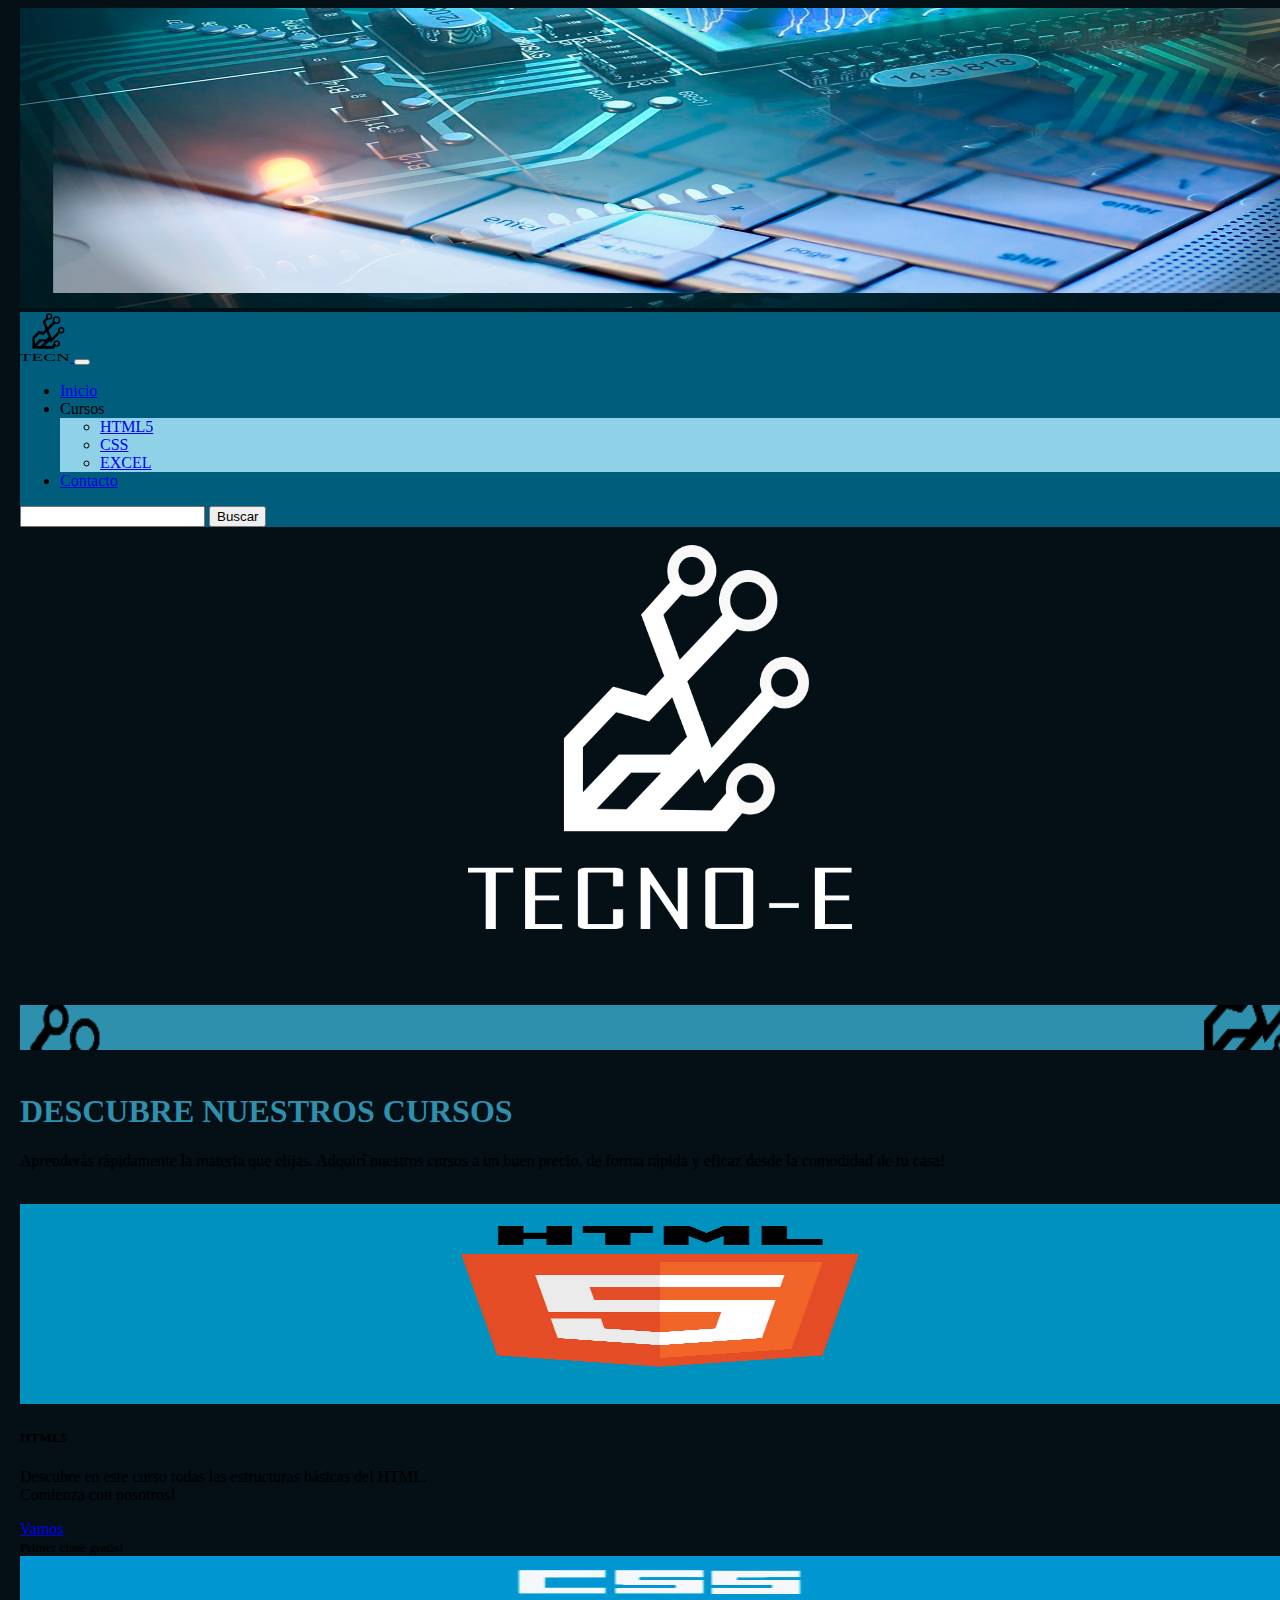
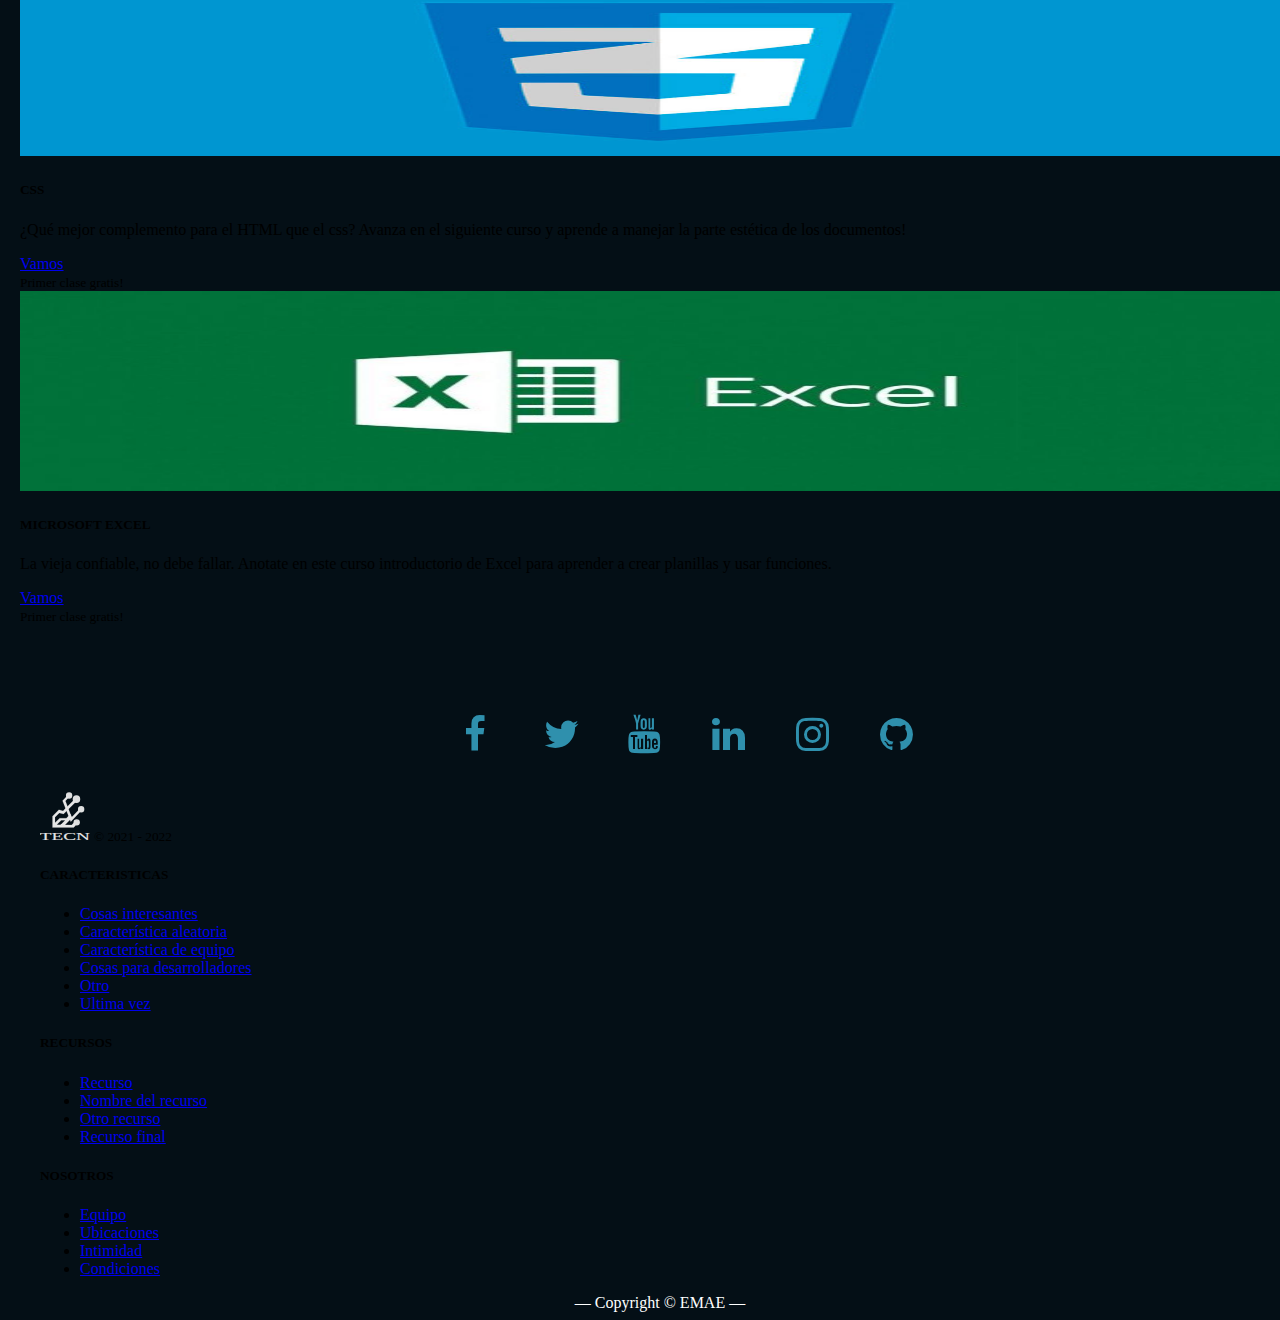
<file: index.html>
<!DOCTYPE html>
<html>
<head>
	<meta charset="utf-8">
	<title>TECNO-E</title>
  <!--META-->
	<meta name="viewport" content="width=device-width, initial-scale=1">

  <!--BOOTSTRAP-->
	<link href="https://cdn.jsdelivr.net/npm/bootstrap@5.1.3/dist/css/bootstrap.min.css" rel="stylesheet" integrity="sha384-1BmE4kWBq78iYhFldvKuhfTAU6auU8tT94WrHftjDbrCEXSU1oBoqyl2QvZ6jIW3" crossorigin="anonymous">
	
  <!--STYLE CSS-->
  <link rel="stylesheet" type="text/css" href="./css/style.css">
  <link rel="icon" href="./img/logo1.svg">

    <link href="https://fonts.googleapis.com/css?family=Raleway+Dots" rel="stylesheet" type="text/css">
  <link href="https://maxcdn.bootstrapcdn.com/font-awesome/4.7.0/css/font-awesome.min.css" rel="stylesheet" type="text/css">
  
</head>

<body>
	<div  id="imagen1">
	<img src="img/fondo.jfif" class="img-fluid">
	</div>

<!-- NAV  -->
  <nav class="navbar navbar-expand-lg navbar-light"style="background-color: #005e7c;" >
  <div class="container-fluid">
    <a class="navbar-brand" href="#">
      <img src="img/logo1.svg"  alt="" width="50" height="50" class="d-inline-block align-text-top">
    </a>
    <button class="navbar-toggler" type="button" data-bs-toggle="collapse" data-bs-target="#navbarSupportedContent" aria-controls="navbarSupportedContent" aria-expanded="false" aria-label="Toggle navigation">
      <span class="navbar-toggler-icon"></span>
    </button>
    <div class="collapse navbar-collapse" id="navbarSupportedContent">
      <ul class="navbar-nav me-auto mb-2 mb-lg-0">
        
        <li class="nav-item">
          <a class="nav-link active" aria-current="page" href="./index.html">Inicio</a>
        </li>
        
         <li class="nav-item dropdown">
          <a class="nav-link dropdown-toggle" id="navbarDropdown" role="button" data-bs-toggle="dropdown"aria-expanded="false">
           Cursos
          </a>
          <ul class="dropdown-menu" aria-labelledby="navbarDropdown" style="background-color: #8FD1E7;">
            <li><a class="dropdown-item" href="#">HTML5</a></li>
            <li><a class="dropdown-item" href="#">CSS</a></li>
            <li><a class="dropdown-item" href="#">EXCEL</a></li>
          </ul>
    
        <li class="nav-item">
          <a class="nav-link active" href="#">Contacto</a>
        </li>

      </ul>
      
      <form class="d-flex">
        <input class="form-control me-2 pl-2" type="email" placeholder="" aria-label="email">
        <button class="btn btn-outline-light" type="Buscar">Buscar</button>
      </form>
    </div>
  </div>
</nav>
<!-- FIN NAV -->
<!-- LOGO -->
<br>
  <div class="container" align=center>
    <div class="sombra">
      <img src="img/png1.png" class="img-fluid" alt="..." style="z-index: 1;width:30vw; height:30vw" class="d-inline-block align-center">
    </div>
  </div>
<br>
<!--FIN LOGO-->
<br>
<!--INICIO DE BARRA DIVISORIA CON FOTO-->
<section>
  <br><br>
  <div class="banner d-flex mx-auto h-auto">
  <img src="img/barra.png" alt="banner" style="width:100%; height:5vh">
  </div>
</section>
<br>
<!--FIN DE BARRA DIVISORIA CON FOTO-->
<!-- PRECIOS -->
<div class="container">
	<div class="pricing-header p-3 pb-md-4 mx-auto text-center">
      <h1 class="display-4 fw-normal"><font style="vertical-align: inherit;"><font style="vertical-align: inherit; color:#2F90AD;">DESCUBRE NUESTROS CURSOS</font></font></h1>
      <p class="fs-5 text-muted"><font style="vertical-align: inherit;"><font style="vertical-align: inherit;">Aprenderás rápidamente la materia que elijas. Adquirí nuestros cursos a un buen precio, de forma rápida y eficaz desde la comodidad de tu casa!</font></font></p>
    </div>
</div>
<!--FIN PRECIOS-->
<br>

<!-- CARDS -->
<div class="container">
<div class="card-group">
  <div class="card">
    <img src="img/foto1.png" class="card-img-top" alt="...">
    <div class="card-body">
      <h5 class="card-title">HTML5</h5>
      <p class="card-text">Descubre en este curso todas las estructuras básicas del HTML.
        <br> Comienza con nosotros! 
      </p>
      <a href="#" class="btn btn-primary">Vamos</a>
    </div>
    <div class="card-footer">
      <small class="text-muted">Primer clase gratis!</small>
    </div>
  </div>
  <div class="card">
    <img src="img/foto2.jfif" class="card-img-top" alt="...">
    <div class="card-body">
      <h5 class="card-title">CSS</h5>
      <p class="card-text">¿Qué mejor complemento para el HTML que el css? Avanza en el siguiente curso y aprende a manejar la parte estética de los documentos!</p>
      <a href="#" class="btn btn-primary">Vamos</a>
    </div>
    <div class="card-footer">
      <small class="text-muted">Primer clase gratis!</small>
    </div>
  </div>
  <div class="card">
    <img src="img/foto3.jfif" class="card-img-top" alt="...">
    <div class="card-body">
      <h5 class="card-title">MICROSOFT EXCEL</h5>
      <p class="card-text">La vieja confiable, no debe fallar. Anotate en este curso introductorio de Excel para aprender a crear planillas y usar funciones.</p>
      <a href="#" class="btn btn-primary">Vamos</a>
    </div>
    <div class="card-footer">
      <small class="text-muted">Primer clase gratis!</small>
    </div>
  </div>
</div>

</div>
<!--FIN CARDS-->
<br>
<br>
<br>
<!-- REDES SOCIALES -->
  <section id="sociales">
  <footer class="pt-4 my-md-5 pt-md-5 border-top footer">
  <ul id="services">
    <li>
      <div class="facebook">
        <a href="#">
          <i class="fa fa-facebook" aria-hidden="true"></i>
        </a>
      </div>
    </li>
    <li>
      <div class="twitter">
        <a href="#">
          <i class="fa fa-twitter" aria-hidden="true"></i>
        </a>
      </div>
    </li>
    <li>
      <div class="youtube">
        <a href="#">
          <i class="fa fa-youtube" aria-hidden="true"></i>
        </a>
      </div>
    </li>
    <li>
      <div class="linkedin">
        <a href="#">
          <i class="fa fa-linkedin" aria-hidden="true"></i>
        </a>
      </div>
    </li>
    <li>
      <div class="instagram">
        <a href="#">
          <i class="fa fa-instagram" aria-hidden="true"></i>
        </a>
      </div>
    </li>
    <li>
      <div class="github">
        <a href="#">
          <i class="fa fa-github" aria-hidden="true"></i>
        </a>
      </div>
    </li>
  </ul>
  </footer>
  </section>
<!-- FIN REDES-->

<!-- FOOTER -->
<footer class="pt-4 my-md-5 pt-md-5 border-top footer">
    <div class="row">
      <div class="col-12 col-md">
        <img class="mb-2" src="img/logo.svg" width="50" height="50">
        <small class="d-block mb-3 text-muted"><font style="vertical-align: inherit;"><font style="vertical-align: inherit;">© 2021 - 2022</font></font></small>
      </div>
      <div class="col-6 col-md">
        <h5><font style="vertical-align: inherit;"><font style="vertical-align: inherit;">CARACTERISTICAS</font></font></h5>
        <ul class="list-unstyled text-small">
          <li class="mb-1"><a class="link-secondary text-decoration-none" href="#"><font style="vertical-align: inherit;"><font style="vertical-align: inherit;">Cosas interesantes</font></font></a></li>
          <li class="mb-1"><a class="link-secondary text-decoration-none" href="#"><font style="vertical-align: inherit;"><font style="vertical-align: inherit;">Característica aleatoria</font></font></a></li>
          <li class="mb-1"><a class="link-secondary text-decoration-none" href="#"><font style="vertical-align: inherit;"><font style="vertical-align: inherit;">Característica de equipo</font></font></a></li>
          <li class="mb-1"><a class="link-secondary text-decoration-none" href="#"><font style="vertical-align: inherit;"><font style="vertical-align: inherit;">Cosas para desarrolladores</font></font></a></li>
          <li class="mb-1"><a class="link-secondary text-decoration-none" href="#"><font style="vertical-align: inherit;"><font style="vertical-align: inherit;">Otro</font></font></a></li>
          <li class="mb-1"><a class="link-secondary text-decoration-none" href="#"><font style="vertical-align: inherit;"><font style="vertical-align: inherit;">Ultima vez</font></font></a></li>
        </ul>
      </div>
      <div class="col-6 col-md">
        <h5><font style="vertical-align: inherit;"><font style="vertical-align: inherit;">RECURSOS</font></font></h5>
        <ul class="list-unstyled text-small">
          <li class="mb-1"><a class="link-secondary text-decoration-none" href="#"><font style="vertical-align: inherit;"><font style="vertical-align: inherit;">Recurso</font></font></a></li>
          <li class="mb-1"><a class="link-secondary text-decoration-none" href="#"><font style="vertical-align: inherit;"><font style="vertical-align: inherit;">Nombre del recurso</font></font></a></li>
          <li class="mb-1"><a class="link-secondary text-decoration-none" href="#"><font style="vertical-align: inherit;"><font style="vertical-align: inherit;">Otro recurso</font></font></a></li>
          <li class="mb-1"><a class="link-secondary text-decoration-none" href="#"><font style="vertical-align: inherit;"><font style="vertical-align: inherit;">Recurso final</font></font></a></li>
        </ul>
      </div>
      <div class="col-6 col-md">
        <h5><font style="vertical-align: inherit;"><font style="vertical-align: inherit;">NOSOTROS</font></font></h5>
        <ul class="list-unstyled text-small">
          <li class="mb-1"><a class="link-secondary text-decoration-none" href="#"><font style="vertical-align: inherit;"><font style="vertical-align: inherit;">Equipo</font></font></a></li>
          <li class="mb-1"><a class="link-secondary text-decoration-none" href="#"><font style="vertical-align: inherit;"><font style="vertical-align: inherit;">Ubicaciones</font></font></a></li>
          <li class="mb-1"><a class="link-secondary text-decoration-none" href="#"><font style="vertical-align: inherit;"><font style="vertical-align: inherit;">Intimidad</font></font></a></li>
          <li class="mb-1"><a class="link-secondary text-decoration-none" href="#"><font style="vertical-align: inherit;"><font style="vertical-align: inherit;">Condiciones</font></font></a></li>
        </ul>
      </div>
    </div>
    
  </footer>
<!-- </div> -->
  <div align=center style="color: #ffff">
      &#8212; Copyright &copy; EMAE   &#8212;
  </div>
	<script src="https://cdn.jsdelivr.net/npm/bootstrap@5.1.3/dist/js/bootstrap.bundle.min.js" integrity="sha384-ka7Sk0Gln4gmtz2MlQnikT1wXgYsOg+OMhuP+IlRH9sENBO0LRn5q+8nbTov4+1p" crossorigin="anonymous"></script>
</body>
</html>
</file>
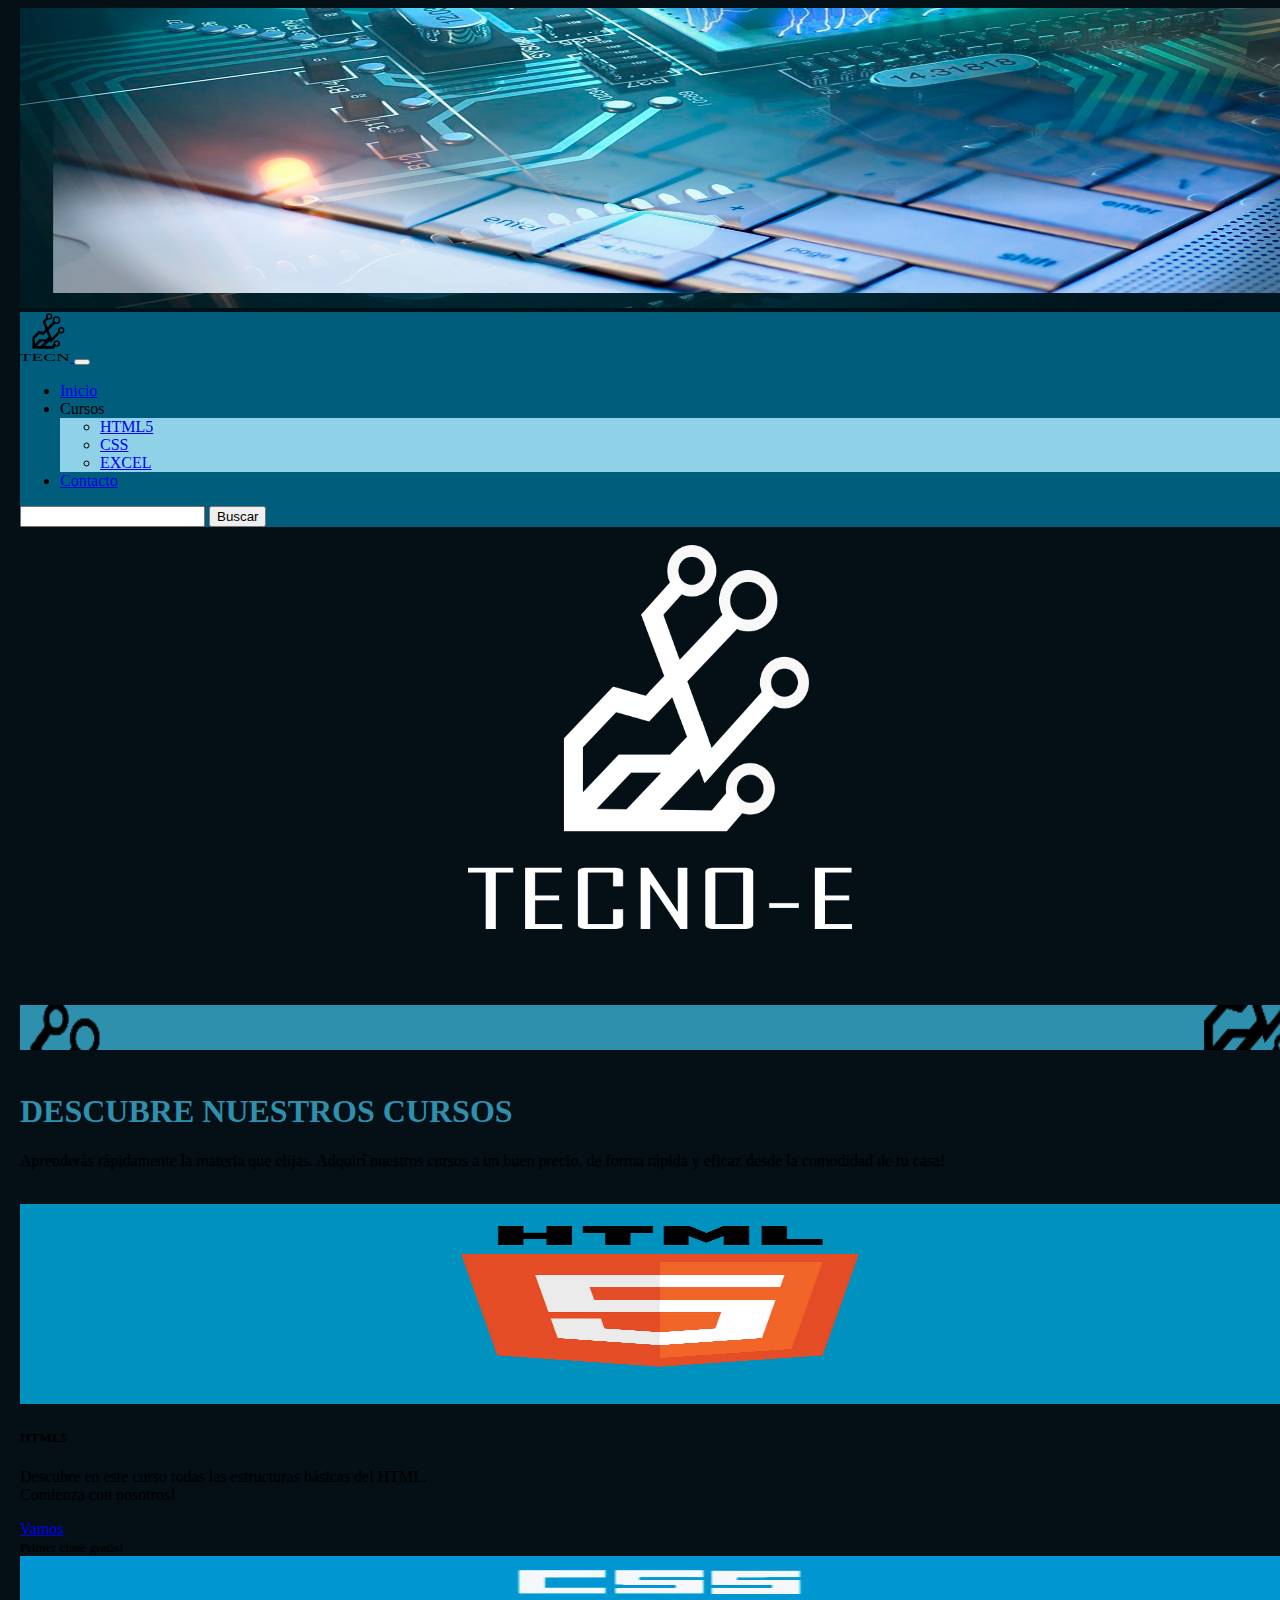
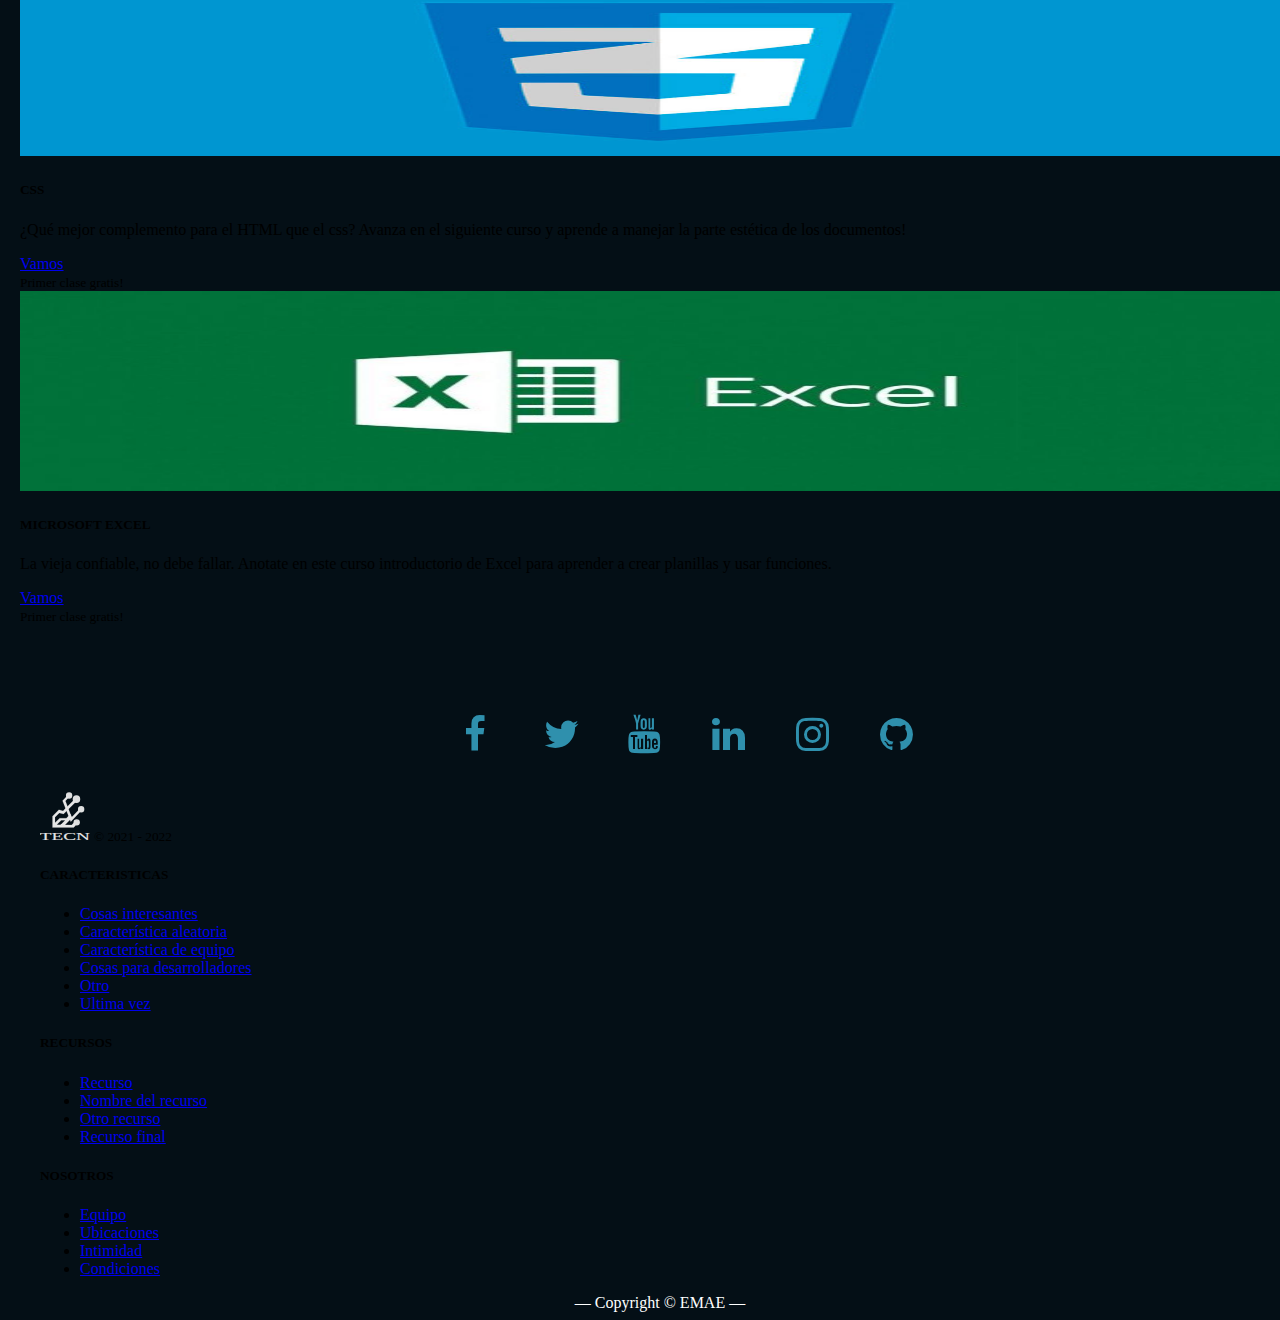
<file: tecnoe/index.html>
<!DOCTYPE html>
<html>
<head>
	<meta charset="utf-8">
	<title>TECNO-E</title>
  <!--META-->
	<meta name="viewport" content="width=device-width, initial-scale=1">

  <!--BOOTSTRAP-->
	<link href="https://cdn.jsdelivr.net/npm/bootstrap@5.1.3/dist/css/bootstrap.min.css" rel="stylesheet" integrity="sha384-1BmE4kWBq78iYhFldvKuhfTAU6auU8tT94WrHftjDbrCEXSU1oBoqyl2QvZ6jIW3" crossorigin="anonymous">
	
  <!--STYLE CSS-->
  <link rel="stylesheet" type="text/css" href="./css/style.css">
  <link rel="icon" href="./img/logo1.svg">

    <link href="https://fonts.googleapis.com/css?family=Raleway+Dots" rel="stylesheet" type="text/css">
  <link href="https://maxcdn.bootstrapcdn.com/font-awesome/4.7.0/css/font-awesome.min.css" rel="stylesheet" type="text/css">
  
</head>

<body>
	<div  id="imagen1">
	<img src="img/fondo.jfif" class="img-fluid">
	</div>

<!-- NAV  -->
  <nav class="navbar navbar-expand-lg navbar-light"style="background-color: #005e7c;" >
  <div class="container-fluid">
    <a class="navbar-brand" href="#">
      <img src="img/logo1.svg"  alt="" width="50" height="50" class="d-inline-block align-text-top">
    </a>
    <button class="navbar-toggler" type="button" data-bs-toggle="collapse" data-bs-target="#navbarSupportedContent" aria-controls="navbarSupportedContent" aria-expanded="false" aria-label="Toggle navigation">
      <span class="navbar-toggler-icon"></span>
    </button>
    <div class="collapse navbar-collapse" id="navbarSupportedContent">
      <ul class="navbar-nav me-auto mb-2 mb-lg-0">
        
        <li class="nav-item">
          <a class="nav-link active" aria-current="page" href="./index.html">Inicio</a>
        </li>
        
         <li class="nav-item dropdown">
          <a class="nav-link dropdown-toggle" id="navbarDropdown" role="button" data-bs-toggle="dropdown"aria-expanded="false">
           Cursos
          </a>
          <ul class="dropdown-menu" aria-labelledby="navbarDropdown" style="background-color: #8FD1E7;">
            <li><a class="dropdown-item" href="#">HTML5</a></li>
            <li><a class="dropdown-item" href="#">CSS</a></li>
            <li><a class="dropdown-item" href="#">EXCEL</a></li>
          </ul>
    
        <li class="nav-item">
          <a class="nav-link active" href="#">Contacto</a>
        </li>

      </ul>
      
      <form class="d-flex">
        <input class="form-control me-2 pl-2" type="email" placeholder="" aria-label="email">
        <button class="btn btn-outline-light" type="Buscar">Buscar</button>
      </form>
    </div>
  </div>
</nav>
<!-- FIN NAV -->
<!-- LOGO -->
<br>
  <div class="container" align=center>
    <div class="sombra">
      <img src="img/png1.png" class="img-fluid" alt="..." style="z-index: 1;width:30vw; height:30vw" class="d-inline-block align-center">
    </div>
  </div>
<br>
<!--FIN LOGO-->
<br>
<!--INICIO DE BARRA DIVISORIA CON FOTO-->
<section>
  <br><br>
  <div class="banner d-flex mx-auto h-auto">
  <img src="img/barra.png" alt="banner" style="width:100%; height:5vh">
  </div>
</section>
<br>
<!--FIN DE BARRA DIVISORIA CON FOTO-->
<!-- PRECIOS -->
<div class="container">
	<div class="pricing-header p-3 pb-md-4 mx-auto text-center">
      <h1 class="display-4 fw-normal"><font style="vertical-align: inherit;"><font style="vertical-align: inherit; color:#2F90AD;">DESCUBRE NUESTROS CURSOS</font></font></h1>
      <p class="fs-5 text-muted"><font style="vertical-align: inherit;"><font style="vertical-align: inherit;">Aprenderás rápidamente la materia que elijas. Adquirí nuestros cursos a un buen precio, de forma rápida y eficaz desde la comodidad de tu casa!</font></font></p>
    </div>
</div>
<!--FIN PRECIOS-->
<br>

<!-- CARDS -->
<div class="container">
<div class="card-group">
  <div class="card">
    <img src="img/foto1.png" class="card-img-top" alt="...">
    <div class="card-body">
      <h5 class="card-title">HTML5</h5>
      <p class="card-text">Descubre en este curso todas las estructuras básicas del HTML.
        <br> Comienza con nosotros! 
      </p>
      <a href="#" class="btn btn-primary">Vamos</a>
    </div>
    <div class="card-footer">
      <small class="text-muted">Primer clase gratis!</small>
    </div>
  </div>
  <div class="card">
    <img src="img/foto2.jfif" class="card-img-top" alt="...">
    <div class="card-body">
      <h5 class="card-title">CSS</h5>
      <p class="card-text">¿Qué mejor complemento para el HTML que el css? Avanza en el siguiente curso y aprende a manejar la parte estética de los documentos!</p>
      <a href="#" class="btn btn-primary">Vamos</a>
    </div>
    <div class="card-footer">
      <small class="text-muted">Primer clase gratis!</small>
    </div>
  </div>
  <div class="card">
    <img src="img/foto3.jfif" class="card-img-top" alt="...">
    <div class="card-body">
      <h5 class="card-title">MICROSOFT EXCEL</h5>
      <p class="card-text">La vieja confiable, no debe fallar. Anotate en este curso introductorio de Excel para aprender a crear planillas y usar funciones.</p>
      <a href="#" class="btn btn-primary">Vamos</a>
    </div>
    <div class="card-footer">
      <small class="text-muted">Primer clase gratis!</small>
    </div>
  </div>
</div>

</div>
<!--FIN CARDS-->
<br>
<br>
<br>
<!-- REDES SOCIALES -->
  <section id="sociales">
  <footer class="pt-4 my-md-5 pt-md-5 border-top footer">
  <ul id="services">
    <li>
      <div class="facebook">
        <a href="#">
          <i class="fa fa-facebook" aria-hidden="true"></i>
        </a>
      </div>
    </li>
    <li>
      <div class="twitter">
        <a href="#">
          <i class="fa fa-twitter" aria-hidden="true"></i>
        </a>
      </div>
    </li>
    <li>
      <div class="youtube">
        <a href="#">
          <i class="fa fa-youtube" aria-hidden="true"></i>
        </a>
      </div>
    </li>
    <li>
      <div class="linkedin">
        <a href="#">
          <i class="fa fa-linkedin" aria-hidden="true"></i>
        </a>
      </div>
    </li>
    <li>
      <div class="instagram">
        <a href="#">
          <i class="fa fa-instagram" aria-hidden="true"></i>
        </a>
      </div>
    </li>
    <li>
      <div class="github">
        <a href="#">
          <i class="fa fa-github" aria-hidden="true"></i>
        </a>
      </div>
    </li>
  </ul>
  </footer>
  </section>
<!-- FIN REDES-->

<!-- FOOTER -->
<footer class="pt-4 my-md-5 pt-md-5 border-top footer">
    <div class="row">
      <div class="col-12 col-md">
        <img class="mb-2" src="img/logo.svg" width="50" height="50">
        <small class="d-block mb-3 text-muted"><font style="vertical-align: inherit;"><font style="vertical-align: inherit;">© 2021 - 2022</font></font></small>
      </div>
      <div class="col-6 col-md">
        <h5><font style="vertical-align: inherit;"><font style="vertical-align: inherit;">CARACTERISTICAS</font></font></h5>
        <ul class="list-unstyled text-small">
          <li class="mb-1"><a class="link-secondary text-decoration-none" href="#"><font style="vertical-align: inherit;"><font style="vertical-align: inherit;">Cosas interesantes</font></font></a></li>
          <li class="mb-1"><a class="link-secondary text-decoration-none" href="#"><font style="vertical-align: inherit;"><font style="vertical-align: inherit;">Característica aleatoria</font></font></a></li>
          <li class="mb-1"><a class="link-secondary text-decoration-none" href="#"><font style="vertical-align: inherit;"><font style="vertical-align: inherit;">Característica de equipo</font></font></a></li>
          <li class="mb-1"><a class="link-secondary text-decoration-none" href="#"><font style="vertical-align: inherit;"><font style="vertical-align: inherit;">Cosas para desarrolladores</font></font></a></li>
          <li class="mb-1"><a class="link-secondary text-decoration-none" href="#"><font style="vertical-align: inherit;"><font style="vertical-align: inherit;">Otro</font></font></a></li>
          <li class="mb-1"><a class="link-secondary text-decoration-none" href="#"><font style="vertical-align: inherit;"><font style="vertical-align: inherit;">Ultima vez</font></font></a></li>
        </ul>
      </div>
      <div class="col-6 col-md">
        <h5><font style="vertical-align: inherit;"><font style="vertical-align: inherit;">RECURSOS</font></font></h5>
        <ul class="list-unstyled text-small">
          <li class="mb-1"><a class="link-secondary text-decoration-none" href="#"><font style="vertical-align: inherit;"><font style="vertical-align: inherit;">Recurso</font></font></a></li>
          <li class="mb-1"><a class="link-secondary text-decoration-none" href="#"><font style="vertical-align: inherit;"><font style="vertical-align: inherit;">Nombre del recurso</font></font></a></li>
          <li class="mb-1"><a class="link-secondary text-decoration-none" href="#"><font style="vertical-align: inherit;"><font style="vertical-align: inherit;">Otro recurso</font></font></a></li>
          <li class="mb-1"><a class="link-secondary text-decoration-none" href="#"><font style="vertical-align: inherit;"><font style="vertical-align: inherit;">Recurso final</font></font></a></li>
        </ul>
      </div>
      <div class="col-6 col-md">
        <h5><font style="vertical-align: inherit;"><font style="vertical-align: inherit;">NOSOTROS</font></font></h5>
        <ul class="list-unstyled text-small">
          <li class="mb-1"><a class="link-secondary text-decoration-none" href="#"><font style="vertical-align: inherit;"><font style="vertical-align: inherit;">Equipo</font></font></a></li>
          <li class="mb-1"><a class="link-secondary text-decoration-none" href="#"><font style="vertical-align: inherit;"><font style="vertical-align: inherit;">Ubicaciones</font></font></a></li>
          <li class="mb-1"><a class="link-secondary text-decoration-none" href="#"><font style="vertical-align: inherit;"><font style="vertical-align: inherit;">Intimidad</font></font></a></li>
          <li class="mb-1"><a class="link-secondary text-decoration-none" href="#"><font style="vertical-align: inherit;"><font style="vertical-align: inherit;">Condiciones</font></font></a></li>
        </ul>
      </div>
    </div>
    
  </footer>
<!-- </div> -->
  <div align=center style="color: #ffff">
      &#8212; Copyright &copy; EMAE   &#8212;
  </div>
	<script src="https://cdn.jsdelivr.net/npm/bootstrap@5.1.3/dist/js/bootstrap.bundle.min.js" integrity="sha384-ka7Sk0Gln4gmtz2MlQnikT1wXgYsOg+OMhuP+IlRH9sENBO0LRn5q+8nbTov4+1p" crossorigin="anonymous"></script>
</body>
</html>
</file>
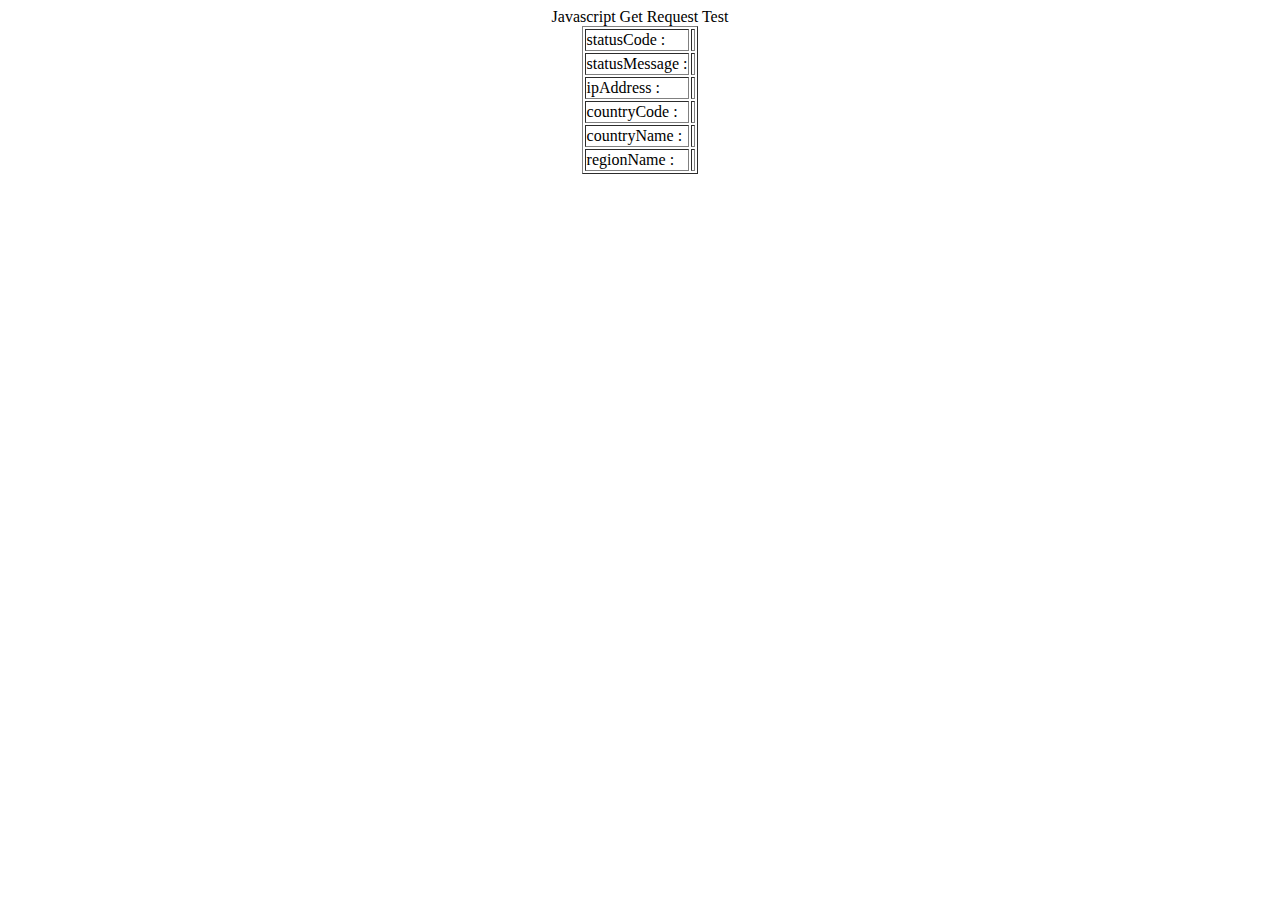
<file: tecnoe/ajax.html>
<!DOCTYPE html>
<html>
<head>
 <script type="text/javascript">
 var HttpClient = function() {
 this.get = function(aUrl, aCallback) {
 var anHttpRequest = new XMLHttpRequest();
 anHttpRequest.onreadystatechange = function() { 
 if (anHttpRequest.readyState == 4 && anHttpRequest.status == 200)
 aCallback(anHttpRequest.responseText);
 }
 anHttpRequest.open( "GET", aUrl, true ); 
 anHttpRequest.send( null ); 
 }
 }
 var theurl='https://jsonplaceholder.typicode.com/users';
 var client = new HttpClient();
 client.get(theurl, function(response) { 
 var response1 = JSON.parse(response);
 // alert(response);
 document.getElementById("1").innerHTML = response1.name + ", " + response1.statusCode;
 document.getElementById("1").innerHTML = response1.statusCode;
 document.getElementById("statusMessage").innerHTML = response1.statusMessage;
 document.getElementById("ipAddress").innerHTML = response1.ipAddress;
 document.getElementById("countryCode").innerHTML = response1.countryCode;
 document.getElementById("countryName").innerHTML = response1.countryName;
 document.getElementById("regionName").innerHTML = response1.regionName;

 console.log(response1);
  document.getElementById("1").innerHTML = table;
 }); 

   
  
 </script>
</head>
<body>
<center>
 Javascript Get Request Test
 <center>
 <table border="1">
 <tr><td>statusCode :</td><td id="1"></td></tr>
 <tr><td>statusMessage :</td><td id="statusMessage"></td></tr>
 <tr><td>ipAddress :</td><td id="ipAddress"></td></tr>
 <tr><td>countryCode :</td><td id="countryCode"></td></tr>
 <tr><td>countryName :</td><td id="countryName"></td></tr>
 <tr><td>regionName :</td><td id="regionName"></td></tr>


</body>
</html>
</file>
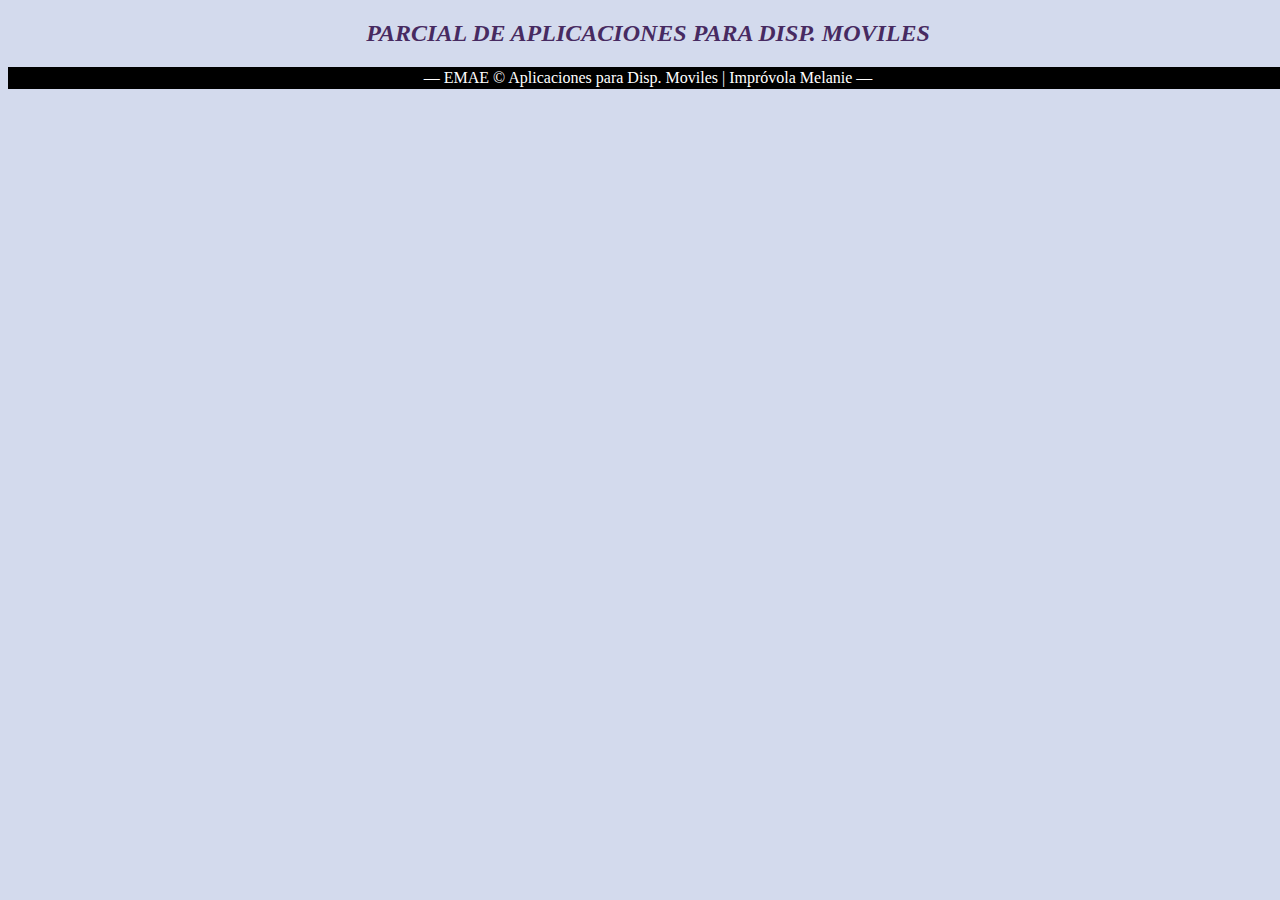
<file: tecnoe/json.html>
<!DOCTYPE html>
<html lang="en">
<head>
    <meta charset="UTF-8">
    <meta name="viewport" content="width=device-width, initial-scale=1.0">
    <meta http-equiv="X-UA-Compatible" content="ie=edge">
    <title>EMAE - PARCIAL</title>

    <style type="text/css">
        body{
                background-color: #D3DAED;
                background-size: cover;
                width: 100%;
                height: 100%;
                font-family: century gothic;
                color: #472A61;
            }

        footer {
            background-color: black;
            padding: 2px;
            color: white;
            text-align: center;
}
        
    </style>
</head>
<body>
    
    <div align="center">
    <h2 style=" font-style: italic;">PARCIAL DE APLICACIONES PARA DISP. MOVILES</h2>
    </div>
    <ul id="datos">
    </ul>

 <!--SCRIPT-->
    <script>

        var peticionHTTP;

        function inicializar_XHR () {
            if (window.XMLHttpRequest){
               peticionHTTP = new XMLHttpRequest();
            } else {
              peticionHTTP = new ActiveXObject();
            }
        }

        function realizarPeticion(url,metodo,funcion){
            peticionHTTP.onreadystatechange = funcion; 
            peticionHTTP.open(metodo,url,true);
            peticionHTTP.send(null);
        }
        
       
        function descargarArchivo(){
            inicializar_XHR();
            var origenArch = "https://jsonplaceholder.typicode.com/users";
            realizarPeticion(origenArch,'GET',funcionLectura); 

        
        }

               
        function funcionLectura(){
           if(peticionHTTP.readyState == 4){
             if (peticionHTTP.status == 200){ 
                var datos = JSON.parse(peticionHTTP.responseText);
                var resultado = "";
                for(let i=0;i<datos.length;i++){
                console.log(datos[i].name);
                resultado = resultado + '<li><b> Nombre y Apellido:</b> '+ datos[i].name +', ' + datos[i].username+'<br> <b>Correo:</b> ' + datos[i].email + '</br> <b>Telefono: </b>' + datos[i].phone + '<br> <b>Direccion:</b> ' + datos[i].address.street + ' ' + datos[i].address.suite +  ', ' + datos[i].address.city + '<br> <b>Usuario:</b> ' +  datos[i].username + '<br> <b>Sitio Web:</b> ' +  datos[i].website + '</li> <br>';
                }
                //document.write(peticionHTTP.responseText);
                console.log(datos);
                document.getElementById("datos").innerHTML = resultado;
               
               /* for(let i=0;i<datos.length;i++){
                resultado = resultado+'<li>${datos[i].name}</li>';
                console.log(resultado);

               }*/
             } 
           }
        }
            
        
        window.onload = descargarArchivo;
       

    </script>

    <footer>
            &#8212; EMAE &copy; Aplicaciones para Disp. Moviles | Impr&oacute;vola Melanie &#8212;

    </footer>
<!--FIN SCRIPT-->
</body>
</file>
<file: css/style.css>
body{
	background-color: #040f16;
	width: 100%;
    height: 100%;
	margin-left: 20px;
}

.sombra:hover {
    filter: opacity(.5);
}

.img-fluid{
	height: 300px;
	width: 100%;
	float: center;
}

.card-img-top{
	height: 200px;
	width: 100%;
}
.redes{
	background-color: white;
}

.footer {
	margin-left: 20px;

}
#sociales{
	margin-top: 0px;
}

section #services {
  text-align: center;
  transform: translatez(0);
}
section #services li {
  width: 40px;
  height: 40px;
  display: inline-block;
  margin: 20px;
  list-style: none;
}
section #services li div {
  width: 30px;
  height: 30px;
  color: #74d4b3;
  font-size: 2.4em;
  text-align: center;
  line-height: 30px;
  background-color: #040f16;
  transition: all 0.5s ease;
}
section #services li a {
  color: #2F90AD;
}
section #services li div:hover {
  transform: rotate(360deg);
  border-radius: 100px;
}
</file>
<file: tecnoe/css/style.css>
body{
	background-color: #040f16;
	width: 100%;
    height: 100%;
	margin-left: 20px;
}

.sombra:hover {
    filter: opacity(.5);
}

.img-fluid{
	height: 300px;
	width: 100%;
	float: center;
}

.card-img-top{
	height: 200px;
	width: 100%;
}
.redes{
	background-color: white;
}

.footer {
	margin-left: 20px;

}
#sociales{
	margin-top: 0px;
}

section #services {
  text-align: center;
  transform: translatez(0);
}
section #services li {
  width: 40px;
  height: 40px;
  display: inline-block;
  margin: 20px;
  list-style: none;
}
section #services li div {
  width: 30px;
  height: 30px;
  color: #74d4b3;
  font-size: 2.4em;
  text-align: center;
  line-height: 30px;
  background-color: #040f16;
  transition: all 0.5s ease;
}
section #services li a {
  color: #2F90AD;
}
section #services li div:hover {
  transform: rotate(360deg);
  border-radius: 100px;
}
</file>
